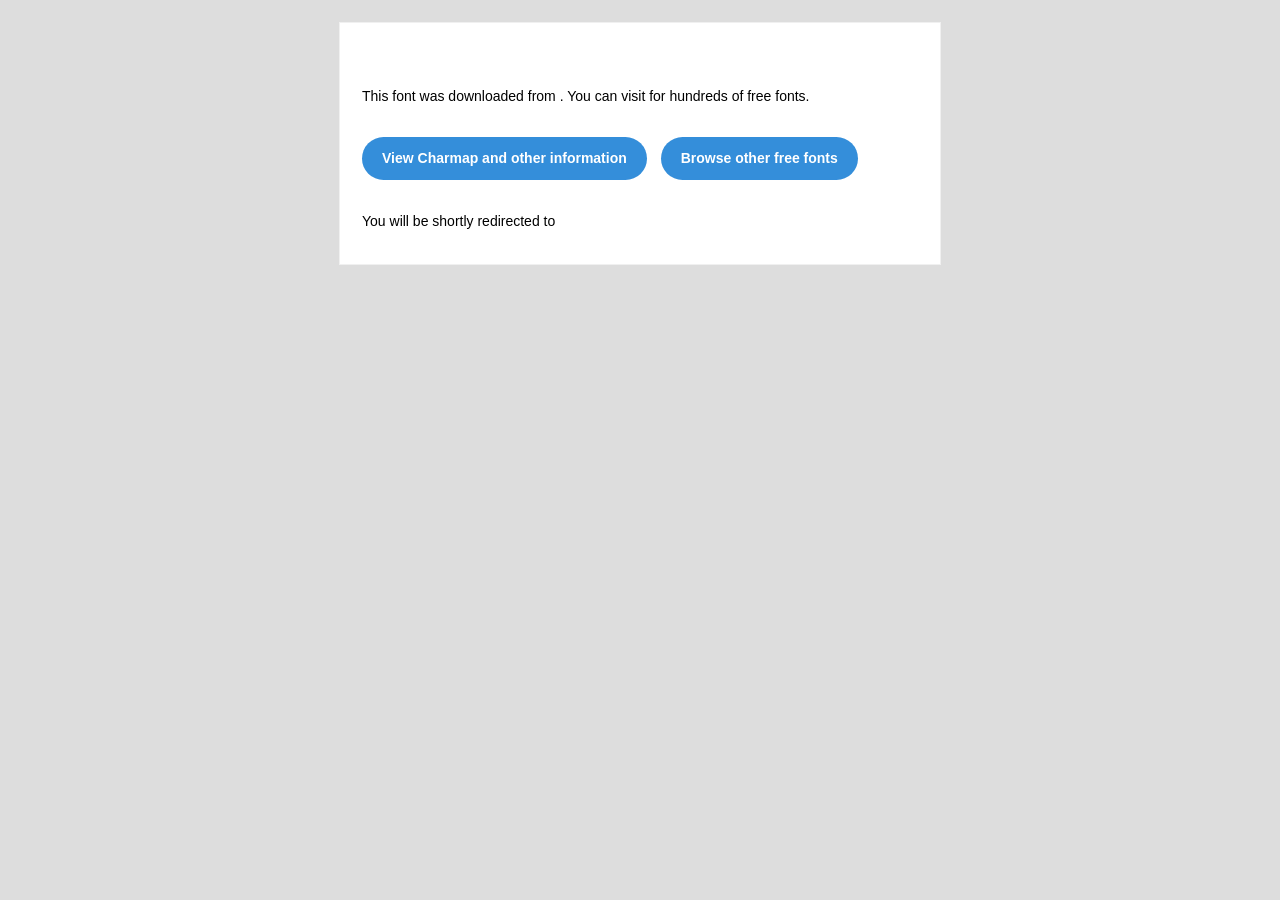
<file: Arkane-Projet-SAE/Police/Neuland Regular/readme.html>
<!DOCTYPE html PUBLIC "-//W3C//DTD XHTML 1.0 Transitional//EN" "http://www.w3.org/TR/xhtml1/DTD/xhtml1-transitional.dtd">
<html xmlns="http://www.w3.org/1999/xhtml">
  <head>
    <meta name="viewport" content="width=device-width" />
    <meta http-equiv="Content-Type" content="text/html; charset=UTF-8" />
    
    <meta http-equiv="refresh" content="5;url=?ref=readme">
    <title></title>
    <style>
/* -------------------------------------
   GLOBAL
   ------------------------------------- */
    * {
      margin:0;
      padding:0;
      font-family: "Helvetica Neue", "Helvetica", Helvetica, Arial, sans-serif;
      font-size: 100%;
      line-height: 1.6;
    }

    img {
      max-width: 100%;
    }

    body {
      -webkit-font-smoothing:antialiased;
      -webkit-text-size-adjust:none;
      width: 100%!important;
      height: 100%;
      background:#DDD;
    }


    /* -------------------------------------
       ELEMENTS
       ------------------------------------- */
    a {
      color: #348eda;
    }

    .btn-primary, .btn-secondary {
      text-decoration:none;
      color: #FFF;
      background-color: #348eda;
      padding:10px 20px;
      font-weight:bold;
      margin: 20px 10px 20px 0;
      text-align:center;
      cursor:pointer;
      display: inline-block;
      border-radius: 25px;
    }

    .btn-secondary{
      background: #aaa;
    }

    .last {
      margin-bottom: 0;
    }

    .first{
      margin-top: 0;
    }


    /* -------------------------------------
       BODY
       ------------------------------------- */
    table.body-wrap {
      width: 100%;
      padding: 20px;
    }

    table.body-wrap .container{
      border: 1px solid #f0f0f0;
    }


    /* -------------------------------------
       FOOTER
       ------------------------------------- */
    table.footer-wrap {
      width: 100%;
      clear:both!important;
    }

    .footer-wrap .container p {
      font-size:12px;
      color:#666;

    }

    table.footer-wrap a{
      color: #999;
    }


    /* -------------------------------------
       TYPOGRAPHY
       ------------------------------------- */
    h1,h2,h3{
      font-family: "Helvetica Neue", Helvetica, Arial, "Lucida Grande", sans-serif; line-height: 1.1; margin-bottom:15px; color:#000;
      margin: 40px 0 10px;
      line-height: 1.2;
      font-weight:200;
    }

    h1 {
      font-size: 36px;
    }
    h2 {
      font-size: 28px;
    }
    h3 {
      font-size: 22px;
    }

    p, ul {
      margin-bottom: 10px;
      font-weight: normal;
      font-size:14px;
    }

    ul li {
      margin-left:5px;
      list-style-position: inside;
    }

    /* ---------------------------------------------------
       RESPONSIVENESS
       Nuke it from orbit. It's the only way to be sure.
       ------------------------------------------------------ */

    /* Set a max-width, and make it display as block so it will automatically stretch to that width, but will also shrink down on a phone or something */
    .container {
      display:block!important;
      max-width:600px!important;
      margin:0 auto!important; /* makes it centered */
      clear:both!important;
    }

    /* This should also be a block element, so that it will fill 100% of the .container */
    .content {
      padding:20px;
      max-width:600px;
      margin:0 auto;
      display:block;
    }

    /* Let's make sure tables in the content area are 100% wide */
    .content table {
      width: 100%;
    }

    </style>
  </head>

  <body bgcolor="#f6f6f6">

    <!-- body -->
    <table class="body-wrap">
      <tr>
        <td></td>
        <td class="container" bgcolor="#FFFFFF">

          <!-- content -->
          <div class="content">
            <table>
              <tr>
                <td>
                  <h1></h1>
                  <p>This font was downloaded from <a href="?ref=readme"></a> . You can visit <a href="?ref=readme"></a> for hundreds of free fonts.</p>
                  <p><a href="?ref=readme" class="btn-primary">View Charmap and other information</a> <a href="?ref=readme" class="btn-primary">Browse other free fonts</a></p>
                  <p>You will be shortly redirected to </p>
                </td>
              </tr>
            </table>
          </div>
          <!-- /content -->

        </td>
        <td></td>
      </tr>
    </table>
    <!-- /body -->

  </body>
</html>
</file>
